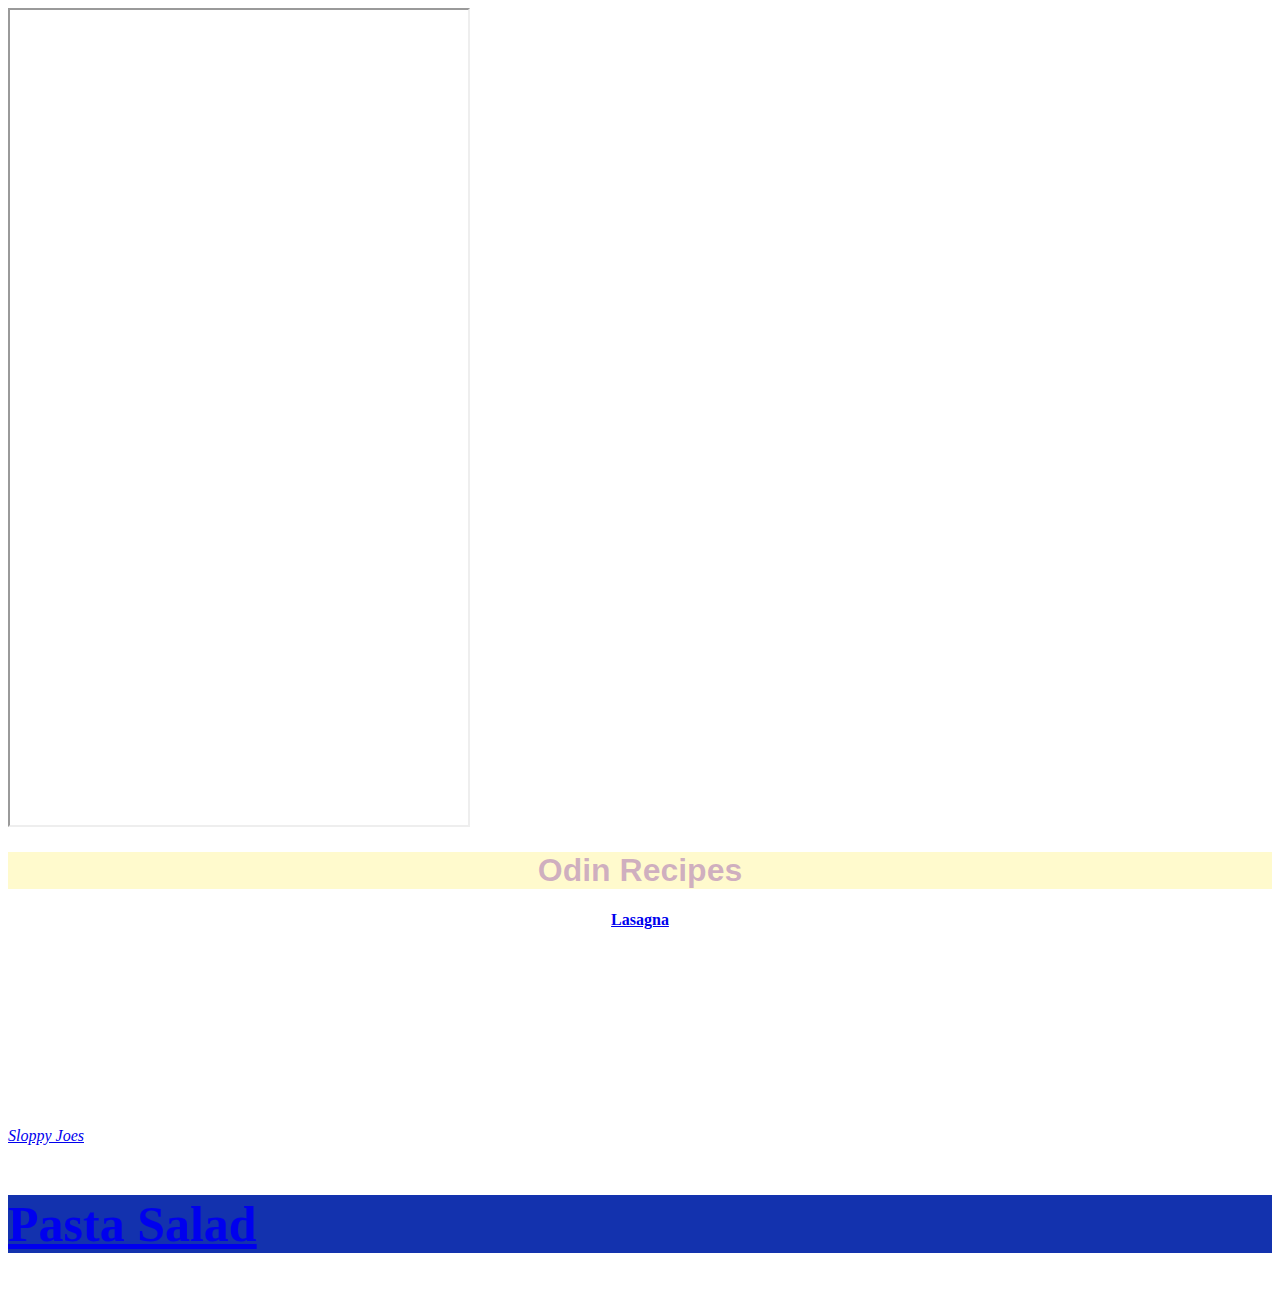
<file: index.html>
<!DOCTYPE html>
<html lang="en">
<head>
    <meta charset="UTF-8">
    <meta name="viewport" content="width=device-width, initial-scale=1.0">
    <title>Document</title>
    <link rel="stylesheet" href="style.css">
    <style>
        h1 {
            text-align: center;
        }
    </style>
</head>
<body>
    <iframe width="458" height="815" src="https://www.youtube.com/embed/pACr_u9cf5Q" title="The Secret to Speaking"></iframe>
    <h1 class="headers">Odin Recipes</h1>
    <p class="anchor height"><a href="./recipes/lasagna.html">Lasagna</a></p>
    <p><a href="./recipes/sloppy-joes.html"><em>Sloppy Joes</em></a></p>
    <p class="background" style="color: red; font-weight: bold; font-size: 50px;"><a href="./recipes/pasta-salad.html">Pasta Salad</a></p>    
</body>
</html>
</file>
<file: style.css>
h1 {
    color: #7f32a860;
    font-size: 32px;
    font-family: Arial, Helvetica, sans-serif;
}
.headers {
    background-color: rgb(255,250,205);
}

.anchor {
    font-weight: bold;
    text-align: center;
}

.height {
    height: 200px;
}

.background {
    background-color: hsl(228, 80%, 38%);
}
</file>
